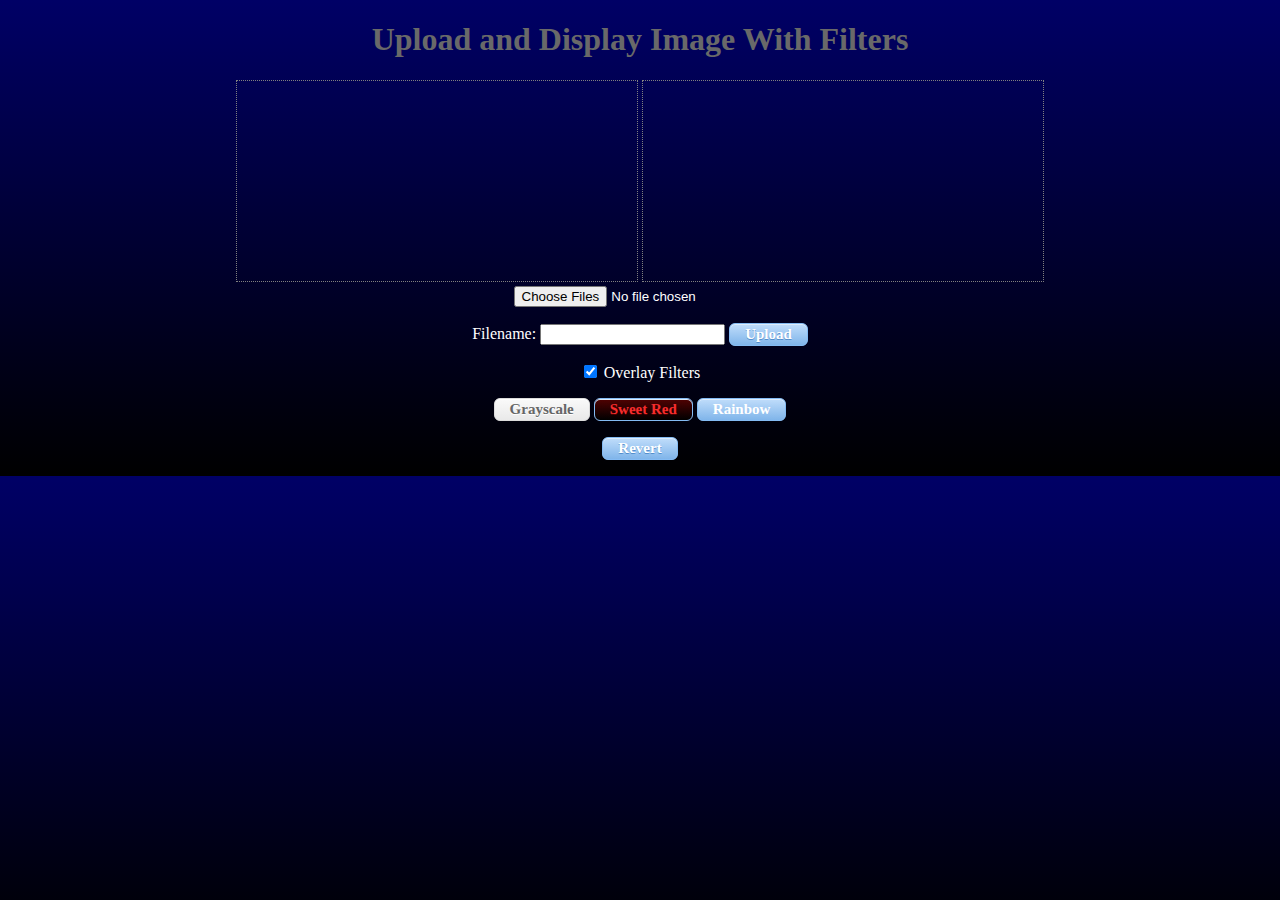
<file: Mini Project-Color Filters/index.html>
<!DOCTYPE html>
<html>
<head>
  <link rel="stylesheet" type="text/css" href="style.css">
</head>

<body>                                                                 
<h1>Upload and Display Image With Filters</h1>

<canvas id="can"></canvas>

<canvas id="canAnon"></canvas><br>

<input type="file" multiple="false" accept="image/*" id="finput" onchange="chooseFiles()">

<p> Filename:
  
	<input type ="text" id="textInput">
	<input class="btn" type ="button" value="Upload" onclick="uploadIMG()">

</p>
<p>
	<input type="checkbox" id="overlay" name="Overlay" value="Yes" checked="checked"/>
	<label for="vehicle1"> Overlay Filters</label>
</p>
<p>
	<input class="btn" id="grayBtn" type ="button" value="Grayscale" onclick="makeGrey()">
	<input class="btn" id="redBtn" type ="button" value="Sweet Red" onclick="makeRed()">
	<input class="btn" id="rainbowBtn" type ="button" value="Rainbow" onclick="makeRainbow()">
</p>
<p>
	<input class="btn" type ="button" value="Revert" onclick="reset()">
</p>
</body>
</html>

<script src="Main.js" type="text/javascript"></script>
<!-- Simple Image Library -->
<script src="https://www.dukelearntoprogram.com/course1/common/js/image/SimpleImage.js" type="text/javascript"></script>
</file>
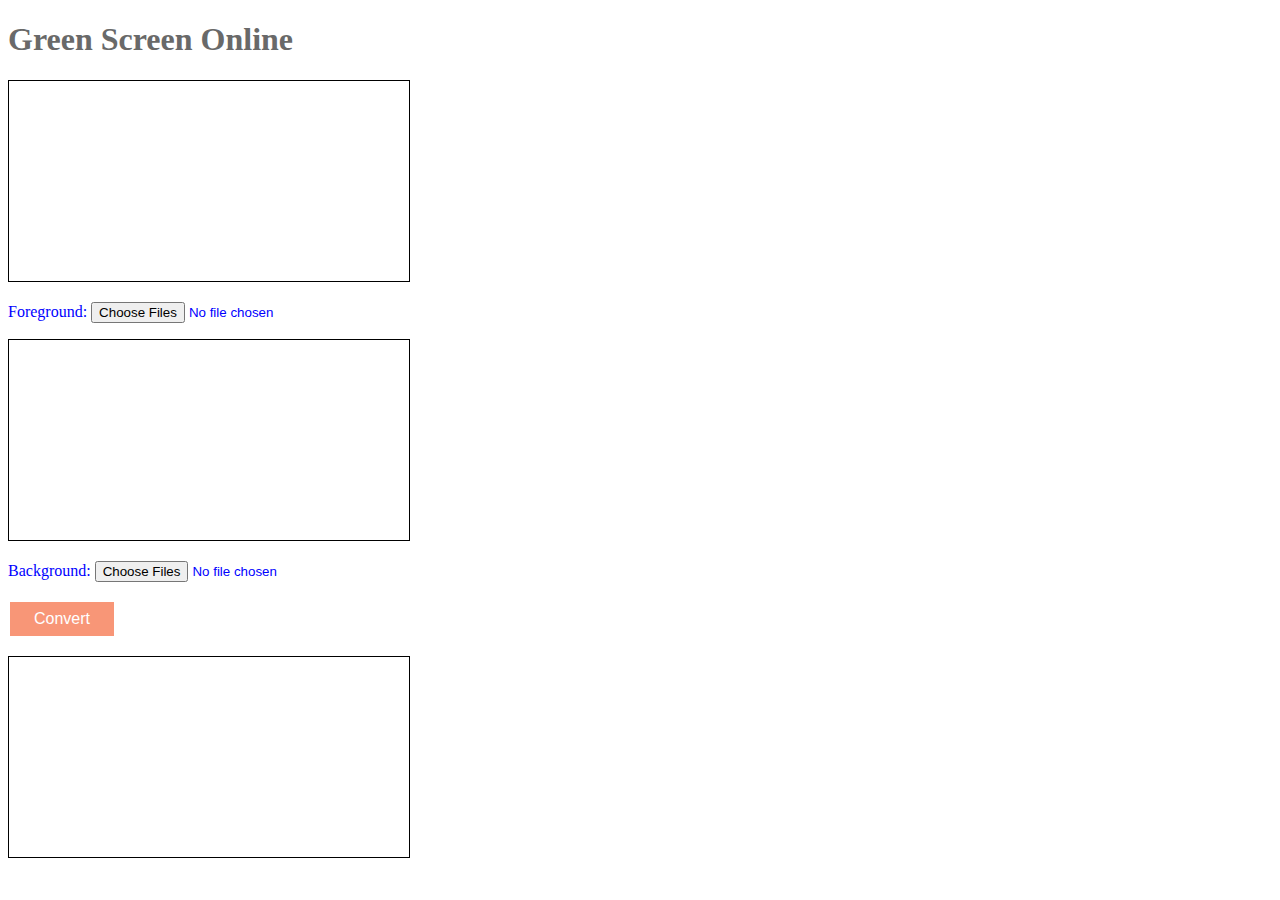
<file: Mini Project-Green Screen Algorithm/index.html>
<!DOCTYPE html>
<html>
<head>
  <link rel="stylesheet" type="text/css" href="style.css">
</head>

<body>
<h1>Green Screen Online</h1>
<canvas id="can1"></canvas>
<p>Foreground: 
	<input class="imgbtns" type="file" multiple="false" accept="image/*" id="finput" onchange="uploadForeground()"></p>

<canvas id="can2"></canvas>
<p>Background: 
  	<input class="imgbtns" type="file" multiple="false" accept="image/*" id="binput" onchange="uploadBackground()">
</p>
  	<input id="convertBtn" type="button" value="Convert" onclick="greenScreen()">
<div id="div1"></div>
<p>
  	<canvas id="can3"></canvas>
</p>
</body>
<script src="main.js" type="text/javascript"></script>
<!-- Simple Image Library -->
<script src="https://www.dukelearntoprogram.com/course1/common/js/image/SimpleImage.js" type="text/javascript"></script>
</html>
</file>
<file: Mini Project-Color Filters/style.css>
/*Button styling referenced from https://codepen.io/thomaswangio/pen/xyEyzd and https://www.bestcssbuttongenerator.com/ */ 
h1{
  font-family:calibri;
  color: dimgray;
  text-align: center;
}
body{
  text-align: center;
  font-family:calibri;
  color: white;
  background: linear-gradient(to bottom, #000066 0%, #000000 100%);
}
canvas{
  height:200px;
  border: 1px dotted gray;
}
.btn {
	box-shadow:inset 0px 1px 0px 0px #dcecfb;
	background:linear-gradient(to bottom, #bddbfa 5%, #80b5ea 100%);
	background-color:#bddbfa;
	border-radius:6px;
	border:1px solid #84bbf3;
	display:inline-block;
	cursor:pointer;
	color:#ffffff;
	font-family:calibri;
	font-size:15px;
	font-weight:bold;
	padding:2px 15px;
	text-decoration:none;
	text-shadow:0px 1px 0px #528ecc;
}
.btn:hover {
	background:linear-gradient(to bottom, #80b5ea 5%, #bddbfa 100%);
	background-color:#80b5ea;
}
.btn:active {
	position:relative;
	top:1px;
}

#redBtn {
  color: #f72d2d;
  text-shadow:0px 1px 0px #4d0202;
  background:linear-gradient(to bottom, #4d0202 5%, #000000 100%);
	background-color:#4d0202;
}

#redBtn:hover {
	background:linear-gradient(to bottom, #000000 5%, #4d0202 100%);
	background-color:#000000;
}

#rainbowBtn{
  animation: gradient 2.5s infinite 0.8s cubic-bezier(0.2, 0.8, 0.2, 1.2) forwards;
  color: #ffffff;
  text-shadow:none;
}

#rainbowBtn:hover{
  animation: gradient 1s infinite 0.1s cubic-bezier(0.2, 0.2, 0.2, 0.2) backwards;
}

#grayBtn{
  box-shadow:inset 0px 1px 0px 0px #ffffff;
	background:linear-gradient(to bottom, #f9f9f9 5%, #e9e9e9 100%);
	background-color:#f9f9f9;
	border-radius:6px;
	border:1px solid #dcdcdc;
  color:#666666;
  text-shadow:0px 1px 0px #ffffff;
}

#grayBtn:hover{
  background:linear-gradient(to bottom, #e9e9e9 5%, #f9f9f9 100%);
	background-color:#e9e9e9;
}

@keyframes gradient {
  0% { background: linear-gradient(90deg, #00d2ff 0%, #3a47d5 100%) }
  10% { background: linear-gradient(90deg, #d53369 0%, #daae51 100%) }
  20% { background: linear-gradient(90deg, #FDBB2D 0%, #3A1C71 100%) }
  30% { background: linear-gradient(90deg, #FDBB2D 0%, #22C1C3 100%) }
  40% { background: linear-gradient(90deg, #f8ff00 0%, #3ad59f 100%) }
  50% { background: linear-gradient(90deg, #00C9FF 0%, #92FE9D 100%) }
  60% { background: linear-gradient(90deg, #0700b8 0%, #00ff88 100%) }
  70% { background: linear-gradient(90deg, #3F2B96 0%, #A8C0FF 100%) }
  80% { background: linear-gradient(90deg, #FC466B 0%, #3F5EFB 100%) }
  90% { background: linear-gradient(90deg, #4b6cb7 0%, #182848 100%) }
  100% { background: linear-gradient(90deg, #00d2ff 0%, #3a47d5 100%) }
}
</file>
<file: Mini Project-Green Screen Algorithm/style.css>
h1{
  font-family:calibri;
  color: dimgray;
}
body{
  font-family:georgia;
  color: blue;
}

#div1 {
  color: red;
}

canvas{
  height:200px;
  border: 1px solid black;
}

#convertBtn {
  background-color: #f4511e;
  border: none;
  color: white;
  padding: 8px 24px;
  text-align: center;
  font-size: 16px;
  margin: 4px 2px;
  opacity: 0.6;
  transition: 0.3s;
  display: inline-block;
  text-decoration: none;
  cursor: pointer;
}

#convertBtn:hover {opacity: 1}
</file>
